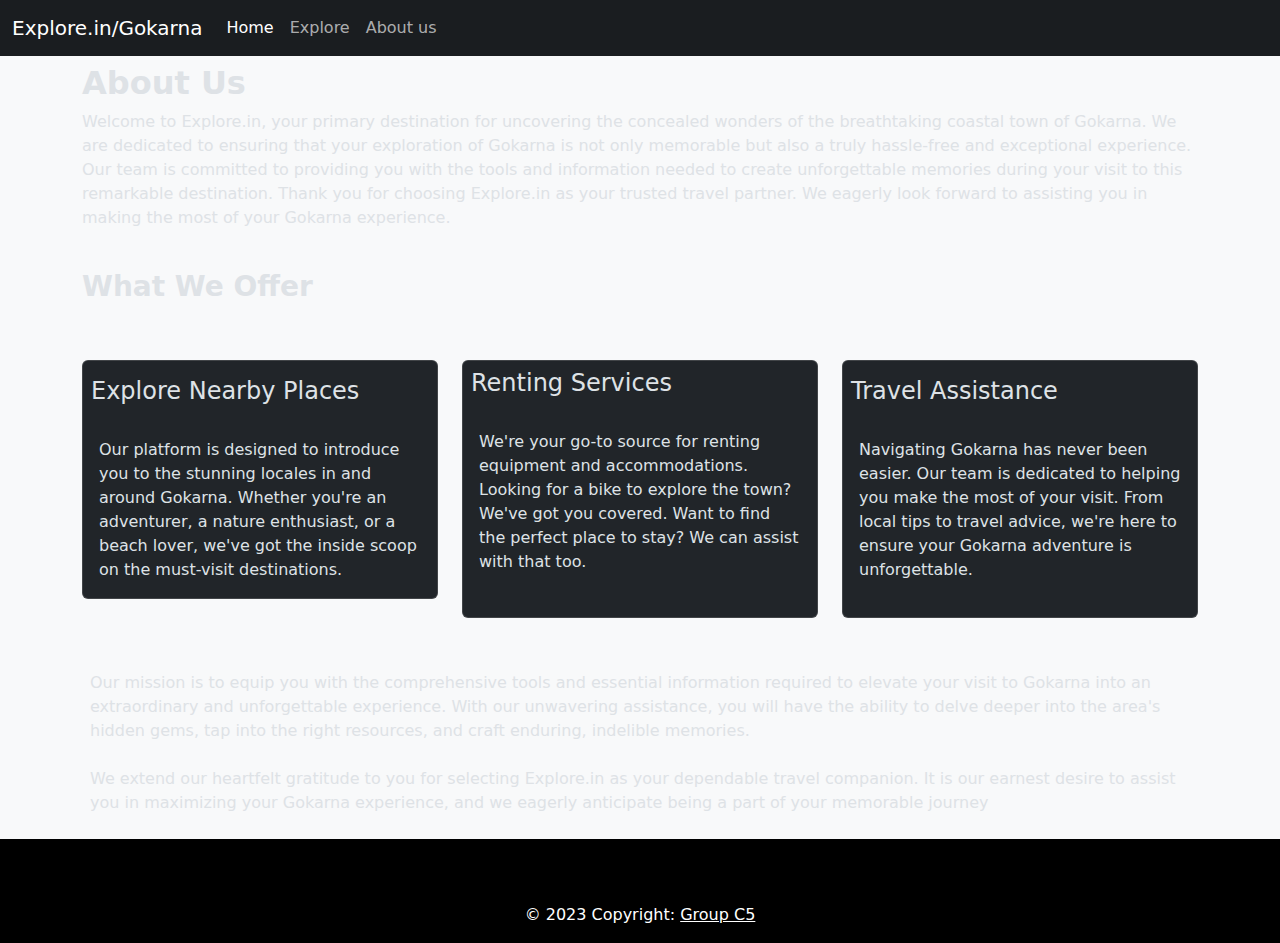
<file: about.html>
<!DOCTYPE html>

<html lang="en" data-bs-theme="dark">
    <head>
        <meta charset="utf-8">
        <meta http-equiv="X-UA-Compatible" content="IE=edge">
        <title></title>
        <meta name="description" content="">
        <meta name="viewport" content="width=device-width, initial-scale=1">
        <link rel="stylesheet" href="https://cdn.jsdelivr.net/npm/bootstrap@5.3.2/dist/css/bootstrap.min.css">
        <link rel="stylesheet" href="styles.css">
    </head>
    <body class="bg-light" >
      <div class="dropdown" data-bs-theme="dark"></div>
        <nav class="navbar navbar-expand-lg bg-dark-subtle fixed-top" id="navbar">
            <div class="container-fluid">
              <a class="navbar-brand" href="index.html">Explore.in/Gokarna</a>
              <button class="navbar-toggler" type="button" data-bs-toggle="collapse" data-bs-target="#navbarNav" aria-controls="navbarNav" aria-expanded="false" aria-label="Toggle navigation">
                
              </button>
              <div class="collapse navbar-collapse" id="navbarNav">
                <ul class="navbar-nav">
                  <li class="nav-item">
                    <a class="nav-link active" aria-current="page" href="index.html">Home</a>
                  </li>
                  <li class="nav-item">
                    <a class="nav-link" href="places.html">Explore</a>
                  </li>
                  <li class="nav-item">
                    <a class="nav-link" href="about.html">About us</a>
                  </li>
                  
                </ul>
              </div>
            </div>
          </nav>

          <div class="container " style="margin-top: 5%;">
            <div class="row">
                <h2 class="font-fw-medium" style="font-weight: bolder;">About Us</h2>
                <p class="font-fw-medium">Welcome to Explore.in, your primary destination for uncovering the concealed wonders of the breathtaking coastal town of Gokarna. We are dedicated to ensuring that your exploration of Gokarna is not only memorable but also a truly hassle-free and exceptional experience. Our team is committed to providing you with the tools and information needed to create unforgettable memories during your visit to this remarkable destination. Thank you for choosing Explore.in as your trusted travel partner. We eagerly look forward to assisting you in making the most of your Gokarna experience.</p>
                <br><br>
                <h3 class="font-fw-medium mt-4" style="font-weight: bolder;">What We Offer</h3>
                
            </div>
              <div class="row pt-0">
                <div class="col-md-4 ">
                <div class="card card1 mt-5" style="">
                    
                    <h4 class="font-fw-medium pt-3 p-2">Explore Nearby Places</h4>
                    <div class="card-body">
                      <p class="card-text font-fw-medium">Our platform is designed to introduce you to the stunning locales in and around Gokarna. Whether you're an adventurer, a nature enthusiast, or a beach lover, we've got the inside scoop on the must-visit destinations.</p>
                    </div>
                  </div>
                </div>
                <div class="col-md-4">
                  <div class="card card1 mt-5 font-fw-medium" style="height: 77%;">
                    
                    <h4 class="font-fw-medium p-2">Renting Services</h4>
                    <div class="card-body">
                      <p class="card-text">We're your go-to source for renting equipment and accommodations. Looking for a bike to explore the town? We've got you covered. Want to find the perfect place to stay? We can assist with that too.</p>
                    </div>
                  </div>
                </div>
                <div class="col-md-4">
                  <div class="card card1 mt-5 mb-5" style="height: 77%;">
                    
                    <h4 class="font-fw-medium pt-3 p-2">Travel Assistance</h4>
                    <div class="card-body">
                      <p class="card-text font-fw-medium">Navigating Gokarna has never been easier. Our team is dedicated to helping you make the most of your visit. From local tips to travel advice, we're here to ensure your Gokarna adventure is unforgettable.</p>
                    </div>
                  </div>
                </div>
            </div>
            <p class="font-fw-medium p-2 mt-3">Our mission is to equip you with the comprehensive tools and essential information required to elevate your visit to Gokarna into an extraordinary and unforgettable experience. With our unwavering assistance, you will have the ability to delve deeper into the area's hidden gems, tap into the right resources, and craft enduring, indelible memories.

                <br><br>We extend our heartfelt gratitude to you for selecting Explore.in as your dependable travel companion. It is our earnest desire to assist you in maximizing your Gokarna experience, and we eagerly anticipate being a part of your memorable journey</p>
            

          </div>
        







          <footer class="text-center text-white mb-0 " style="background-color: black;">
            
            <div class="container p-4"></div>
            
          
            
            <div class="text-center p-3" style="background-color: rgba(0, 0, 0, 0.2);">
                © 2023 Copyright:
                <a class="text-white" href="#">Group C5</a>
              </div>
          
          </footer>
        <script src="https://cdn.jsdelivr.net/npm/bootstrap@5.3.2/dist/js/bootstrap.bundle.min.js" async defer></script>
    </body>
</html>
</file>
<file: styles.css>
#navbar {
    
}

.cs {
   
    margin-top: 8%;
    height: 10%;
    width: 100%;
}

.inner123 {
    
    width: 100%;
    height: 100%;
}

.carousel-inner img {
    max-width: 90%;
    max-height: 450px; 
    display: block;
    margin-left: auto;
    margin-right: auto;
}

.bt2{

}
</file>
